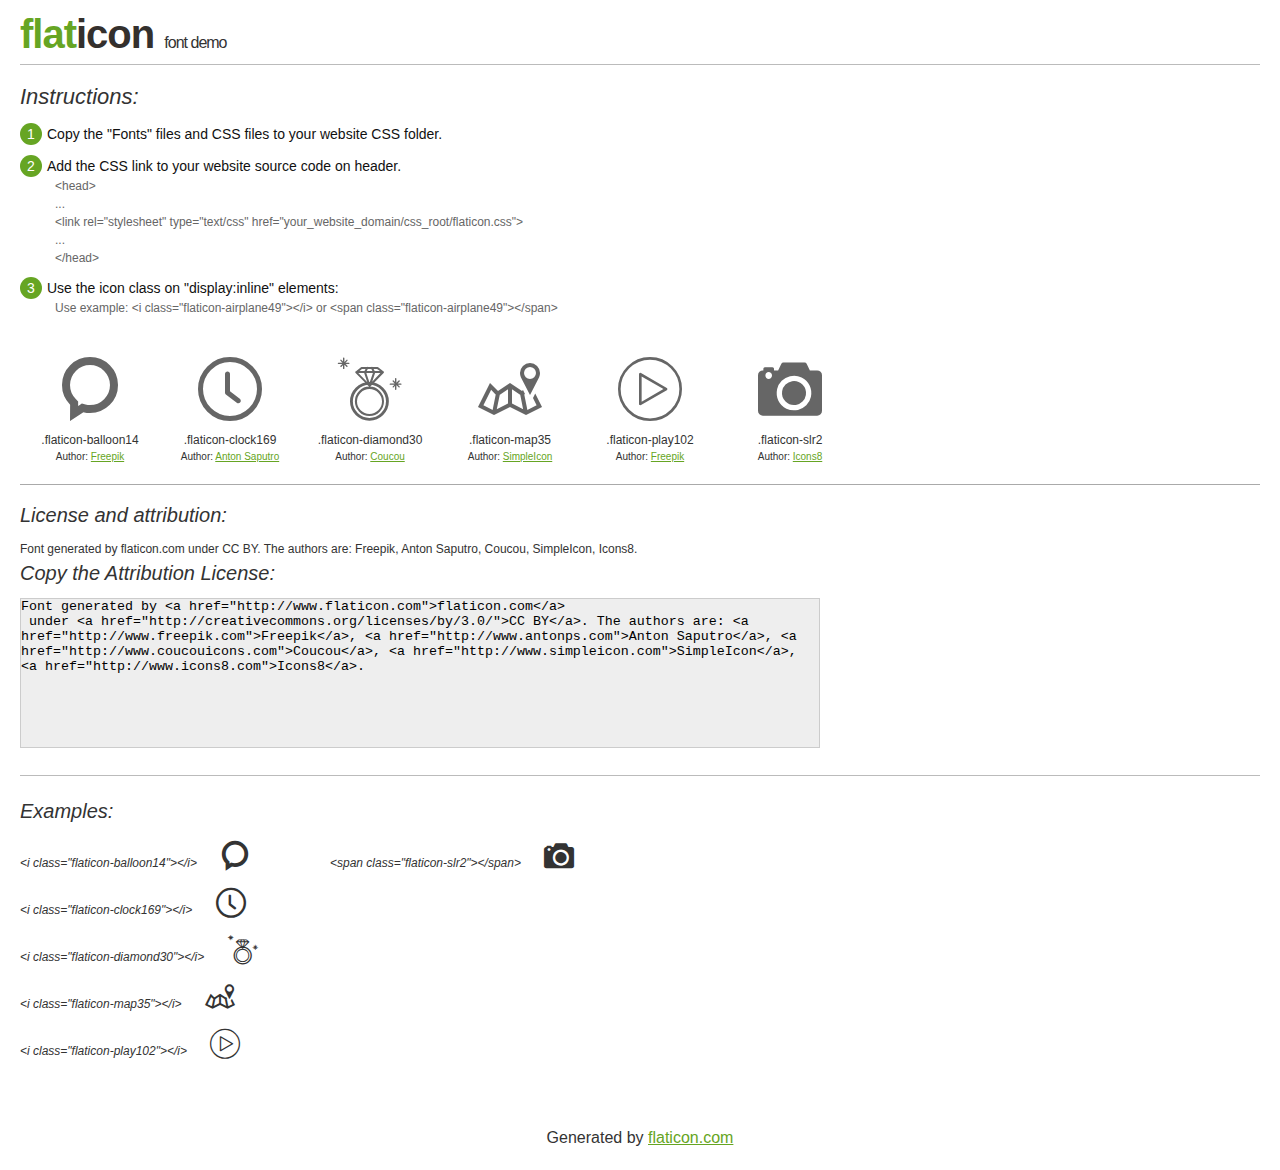
<file: Script/css/flaticon/flaticon.html>
<!DOCTYPE html>
<html>

<head>
    <title>Flaticon WebFont</title>
    <link rel="stylesheet" type="text/css" href="flaticon.css">
    <meta charset="UTF-8">
    <style>
    body {
        font-family: sans-serif;
        line-height: 1.5;
        font-size: 16px;
        padding: 20px;
        color:#333;
    }
    * {
        -moz-box-sizing: border-box;
        -webkit-box-sizing: border-box;
        box-sizing: border-box;
        margin: 0;
        padding: 0;
    }
    [class^="flaticon-"]:before, [class*=" flaticon-"]:before, [class^="flaticon-"]:after, [class*=" flaticon-"]:after {
        font-family: Flaticon;
        font-size: 30px;
        font-style: normal;
        margin-left: 20px;
        color: #333;
    }
    .image p {
		font-size: 12px;
		margin: 0px;
		clear: none;
		width: 300px;
		line-height: 40px;
	}
    .text {
        float: left;
        font-size:14px;
        margin-top: 15px;
    }
    .text ul {
        margin-left:0px;
        color:#111;
        margin-bottom:20px;
    }
    .text .ex {
        font-size:12px;
        color:#666;
        margin-left:35px;
        display:block;
    }
    .text ul li {
        margin-top:10px;
        list-style:none;
    }
    .num {
        background:#66A523;
        color:#fff;
        border-radius:20px;
        padding:1px;
        display:inline-block;
        width:22px;
        height:22px;
        text-align:center;
        margin-right: 5px;
    }
    .text ul strong {
        font-weight:normal;
        color:#000;
    }
    .image {
        width: 280px;
        float: left;
        margin-bottom: 15px;
        margin-right: 30px;
    }
    #glyphs {
        clear: both;
    }
    .image p:nth-child(even) i {
        clear: none;
    }
    .glyph {
        display: inline-block;
        width: 120px;
        margin: 10px;
        text-align: center;
        vertical-align: top;
        background: #FFF;
    }
    .glyph .glyph-icon {
        padding: 10px;
        display: block;
        font-family:"Flaticon";
        font-size: 64px;
        line-height: 1;
    }
    .glyph .glyph-icon:before {
        font-size: 64px;
        color: #666;
        margin-left: 0;
    }
    .class-name {
        font-size: 12px;
    }
    .author-name {
		font-size: 10px;
	}
	a{
		color: #66A523;
	}
    .instructions {
        font-style:italic;
        font-size:22px;
        margin-bottom:10px;
    }
    .iconsuse {
        font-size:22px;
        font-style:italic;
        padding-top:20px;
        margin-top:20px;
        border-top:1px solid #bbb;
    }
    .usetitle {
        margin-bottom: 10px;
        font-size: 20px;
        font-style: italic;
    }
    .class-name:last-child {
        font-size: 10px;
        color:#888;
    }
    .class-name:last-child a {
        font-size: 10px;
        color:#555;
    }
    .class-name:last-child a:hover {
        color:#66A523;
    }
    .glyph > input {
        display: block;
        width: 100px;
        margin: 5px auto;
        text-align: center;
        font-size: 12px;
        cursor: text;
    }
    .glyph > input.icon-input {
        font-family:"Flaticon";
        font-size: 16px;
        margin-bottom: 10px;
    }
    h1.logo {
        font-size: 40px;
        letter-spacing: -1px;
        margin-top: -16px;
        text-transform: lowercase;
        border-bottom:1px solid #bbb;
    }
    h1.logo strong {
        font-size: 16px;
        font-family:sans-serif;
        font-weight:normal;
        color:#333;
    }
    h1.logo a {
        color:#34302d;
        text-decoration: none;
    }
    h1.logo a span {
        color:#66A523;
    }
    #footer {
        padding-top:40px;
        clear:both;
        text-align:center;
    }
    #footer a {
        color:#66A523;
    }
    textarea {
		margin: 0px;
		width: 800px;
		height: 150px;
		border: 1px solid #CCC;
		resize: none;
		background: #EEE;
    }
    .author-link, .attrDiv a{
    	font-size: 12px;
    	color: #333;
    	text-decoration: none;
    }
    .external {
    	display: block;
    }
    .attrDiv {
		font-size: 12px;
	}
    .attribution {
        border-top: 1px solid #AAA;
        margin: 10px 0;
        padding-top: 15px;
    }
    </style>
</head>

<body>
    <header>
        <h1 class="logo">
            <a href="http://www.flaticon.com">
                <span>FLAT</span>ICON</a>
            <strong>Font Demo</strong>
        </h1>
    </header>

    <section class="demo">
        <div class="text">

            <div class="instructions">Instructions:</div>

            <ul>
                <li>
                    <p>
                        <span class="num">1</span>Copy the "Fonts" files and CSS files to your website CSS folder.
                </li>
                <li>
                    <p>
                        <span class="num">2</span>Add the CSS link to your website source code on header.
                        <br />
                        <span class="ex">&lt;head&gt;
                            <br/>...
                            <br/>&lt;link rel="stylesheet" type="text/css" href="your_website_domain/css_root/flaticon.css"&gt;
                            <br/>...
                            <br/>&lt;/head&gt;</span>
                </li>

                <li>
                    <p>
                        <span class="num">3</span>Use the icon class on "display:inline" elements:
                        <br />
                        <span class="ex">Use example: &lt;i class=&quot;flaticon-airplane49&quot;&gt;&lt;/i&gt; or &lt;span class=&quot;flaticon-airplane49&quot;&gt;&lt;/span&gt;</span>
                </li>
            </ul>
        </div>

    </section>

    <section id="glyphs"><div class="glyph">
		<div class="glyph-icon flaticon-balloon14"></div>
		<div class="class-name">.flaticon-balloon14</div><div class="author-name">Author: <a href="http://www.flaticon.com/free-icon/circular-speech-bubble_1095">Freepik</a></div></div><div class="glyph">
		<div class="glyph-icon flaticon-clock169"></div>
		<div class="class-name">.flaticon-clock169</div><div class="author-name">Author: <a href="http://www.flaticon.com/free-icon/circular-wall-clock_70446">Anton Saputro</a></div></div><div class="glyph">
		<div class="glyph-icon flaticon-diamond30"></div>
		<div class="class-name">.flaticon-diamond30</div><div class="author-name">Author: <a href="http://www.flaticon.com/free-icon/diamond-ring-jewel-outline-from-top-view_39771">Coucou</a></div></div><div class="glyph">
		<div class="glyph-icon flaticon-map35"></div>
		<div class="class-name">.flaticon-map35</div><div class="author-name">Author: <a href="http://www.flaticon.com/free-icon/map-with-placeholder_33409">SimpleIcon</a></div></div><div class="glyph">
		<div class="glyph-icon flaticon-play102"></div>
		<div class="class-name">.flaticon-play102</div><div class="author-name">Author: <a href="http://www.flaticon.com/free-icon/play-arrow-triangle-in-circular-button-outline_60618">Freepik</a></div></div><div class="glyph">
		<div class="glyph-icon flaticon-slr2"></div>
		<div class="class-name">.flaticon-slr2</div><div class="author-name">Author: <a href="http://www.flaticon.com/free-icon/slr-camera_48445">Icons8</a></div></div></section>

<section class="attribution">

	<div class="usetitle">License and attribution:</div><div class="attrDiv">Font generated by <a href="http://www.flaticon.com">flaticon.com</a>
 under <a href="http://creativecommons.org/licenses/by/3.0/">CC BY</a>. The authors are: <a href="http://www.freepik.com">Freepik</a>, <a href="http://www.antonps.com">Anton Saputro</a>, <a href="http://www.coucouicons.com">Coucou</a>, <a href="http://www.simpleicon.com">SimpleIcon</a>, <a href="http://www.icons8.com">Icons8</a>.</div><div class="usetitle">Copy the Attribution License:</div>

<textarea onclick="this.focus();this.select();">Font generated by &lt;a href=&quot;http://www.flaticon.com&quot;&gt;flaticon.com&lt;/a&gt;
 under &lt;a href=&quot;http://creativecommons.org/licenses/by/3.0/&quot;&gt;CC BY&lt;/a&gt;. The authors are: &lt;a href=&quot;http://www.freepik.com&quot;&gt;Freepik&lt;/a&gt;, &lt;a href=&quot;http://www.antonps.com&quot;&gt;Anton Saputro&lt;/a&gt;, &lt;a href=&quot;http://www.coucouicons.com&quot;&gt;Coucou&lt;/a&gt;, &lt;a href=&quot;http://www.simpleicon.com&quot;&gt;SimpleIcon&lt;/a&gt;, &lt;a href=&quot;http://www.icons8.com&quot;&gt;Icons8&lt;/a&gt;.</textarea>

</section>

<section class="iconsuse">
    	<div class="usetitle">Examples:</div>
		<div class="image"><p>&lt;i class=&quot;flaticon-balloon14&quot;&gt;&lt;/i&gt; <i class="flaticon-balloon14"></i></p><p>&lt;i class=&quot;flaticon-clock169&quot;&gt;&lt;/i&gt; <i class="flaticon-clock169"></i></p><p>&lt;i class=&quot;flaticon-diamond30&quot;&gt;&lt;/i&gt; <i class="flaticon-diamond30"></i></p><p>&lt;i class=&quot;flaticon-map35&quot;&gt;&lt;/i&gt; <i class="flaticon-map35"></i></p><p>&lt;i class=&quot;flaticon-play102&quot;&gt;&lt;/i&gt; <i class="flaticon-play102"></i></p></div><div class="image"><p>&lt;span class=&quot;flaticon-slr2&quot;&gt;&lt;/span&gt; <span class="flaticon-slr2"></span></p></div>
</section>
<div id="footer">
    <div>Generated by <a href="http://www.flaticon.com">flaticon.com</a>
    </div>
</div>
	</body>
</html>
</file>
<file: Script/css/flaticon/flaticon.css>
@font-face {
	font-family: "Flaticon";
	src: url("flaticon.eot");
	src: url("flaticon.eot#iefix") format("embedded-opentype"),
	url("flaticon.woff") format("woff"),
	url("flaticon.ttf") format("truetype"),
	url("flaticon.svg") format("svg");
	font-weight: normal;
	font-style: normal;
}
[class^="flaticon-"]:before, [class*=" flaticon-"]:before,
[class^="flaticon-"]:after, [class*=" flaticon-"]:after {   
	font-family: Flaticon;
	font-size: 40px;
	font-style: normal;
}.flaticon-balloon14:before {
	content: "\e000";
}
.flaticon-clock169:before {
	content: "\e001";
}
.flaticon-diamond30:before {
	content: "\e002";
}
.flaticon-map35:before {
	content: "\e003";
}
.flaticon-play102:before {
	content: "\e004";
}
.flaticon-slr2:before {
	content: "\e005";
}
</file>
